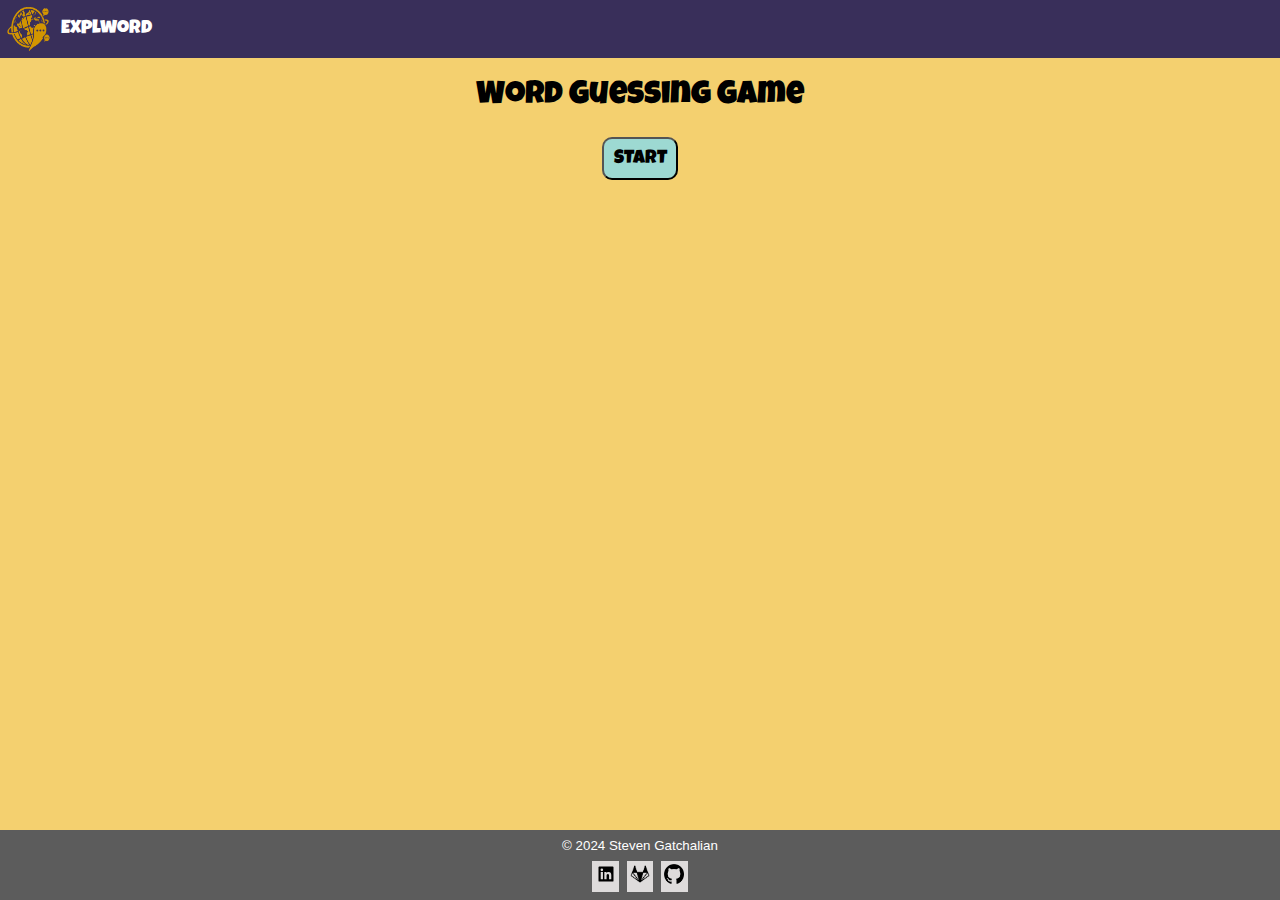
<file: index.html>
<!DOCTYPE html>
<html lang="en">
<head>
    <meta charset="UTF-8">
    <meta name="viewport" content="width=device-width, initial-scale=1.0">
    <title>Explword</title>
    <link rel="preconnect" href="https://fonts.googleapis.com">
    <link rel="preconnect" href="https://fonts.gstatic.com" crossorigin>
    <link href="https://fonts.googleapis.com/css2?family=Luckiest+Guy&display=swap" rel="stylesheet">
    <link rel="stylesheet" href="./css/style.css">
</head>
<body>
    <nav>
        <div id="nav">
            <a href="#header"><img id="main_logo" src="./assets/WC_Logo.png" alt="logo"></a>
            <h3>Explword</h3>
        </div>
    </nav>
    <main>
        <h1>Word Guessing Game</h1>
        <div id="startContainer">
            <button id="startBtn">START</button>
        </div>
        <div id="gameContainer" class="hide">
            <p id="remainingAttempts"></p>
            <div id="wordContainer"></div>
            <p id="hint"></p>
            <button id="submitBtn">Submit Guess</button>
            <p id="result"></p>

            <div id="navigateContainer" class="hide">
                <button id="newGameBtn">New Word</button>
                <button id="exitBtn">Exit</button>
            </div>
        </div>
    </main>
    <footer>
        <div>
            <p>© 2024 Steven Gatchalian</p>
        </div>
        <div class="card-footer">
            <div class="item-footer">
                <a href="https://www.linkedin.com/in/steven-gatchalian-7b2798175/" target="_blank"><img src="./assets/LinkedIn_logo.svg" width="20" alt="LinkedIn_Logo"></a>
            </div>
            <div class="item-footer">
                <a href="https://gitlab.com/sbgetch" target="_blank"><img src="./assets/GitLab_logo.png" width="20" alt="GitHub_Logo"></a>
            </div>
            <div class="item-footer">
                <a href="https://github.com/sbgetch" target="_blank"><img src="./assets/GitHub_logo.png" width="20" alt="GitHub_Logo"></a>
            </div>
        </div>
    </footer>

    <!-- script -->
    <script src="./script/index.js"></script>
</body>
</html>
</file>
<file: css/style.css>
* {
    margin: 0;
    padding: 0;
    box-sizing: border-box;
    font-family: "Luckiest Guy", cursive;
    font-weight: 400;
    font-style: normal;
}

body {
    background-color: #F4D06F;
}

#main_logo {
    width: 3rem;
    height: 3rem;
    margin-left: 5px;
    margin-top: 5px;
}

nav {
    position: fixed;
    width: 100vw;
    background-color: #392F5A;
    color: white;
}

#nav {
    display: flex;
    align-items: center;
    gap: .5rem;
}

main {
    padding-top: 5em;
    margin-bottom: 5em;
    display: flex;
    flex-flow: column;
    align-items: center;
    justify-content: center;
    gap: 1.5em;
}

#gameContainer {
    flex-flow: column;
    gap: 1rem;
    width: 90vw;
    align-items: center;
    text-align: center;
    background-color: #f4e2b0;
    border-radius: 1.5rem;
    padding: 2rem;
}

.letter-box {
    width: 35px;
    height: 43px;
    margin: 0;
    padding: 0;
    font-size: xx-large;
    text-align: center;
    resize: none;
    text-transform: uppercase;
}

button {
    background-color: #9DD9D2;
    font-size: larger;
    border-radius: 10px;
    padding: .5em;
}

#wordContainer {
    display: flex;
    flex-wrap: wrap;
    gap: .5em;
    padding: .5em;
    border-bottom: solid #392F5A;
}

.hide {
    display: none;
}

.flex {
    display: flex;
}

.correct {
    background-color: #b7f6b3;
}

#newGameBtn {
    background-color: #7bcb94;
}

#exitBtn {
    background-color: #e37777;
}

footer {
    position: fixed;
    bottom: 0;
    width: 100vw;
    background-color: #5c5c5c;
    display: flex;
    flex-direction: column;
    justify-content: center;
    align-items: center;
    padding: .5rem 0;
    gap: .5em;
    color: white;
}

footer p {
    margin-top: auto;
    font-family: 'Franklin Gothic Medium', 'Arial Narrow', Arial, sans-serif;
    font-size: smaller;
}

.card-footer {
    display: flex;
    justify-content: center;
    align-items: center;
    gap: .5rem;
}

.item-footer {
    background-color: #dedbdb;
    padding: .2rem;
}

@media screen and (min-width: 769px) {
    #gameContainer {
        width: 80vw;
    }
}

@media screen and (min-width: 1024px) {
    #gameContainer {
        width: 70vw;
    }
}

@media screen and (min-width: 1441px) {
    #gameContainer {
        width: 60vw;
    }
}
</file>
